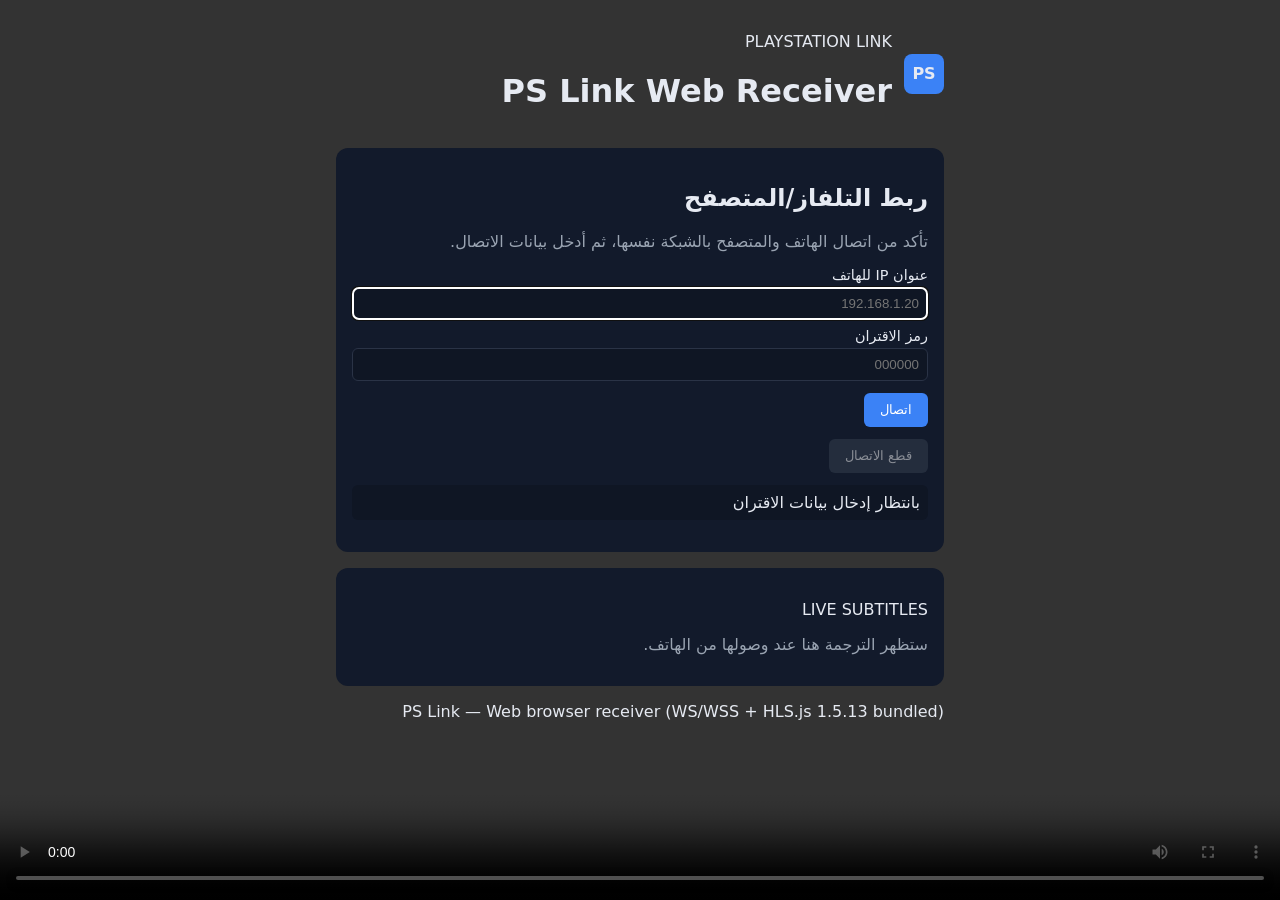
<file: receivers/web/index.html>
<!doctype html>
<html lang="ar" dir="rtl">
<head>
<meta charset="utf-8">
<meta name="viewport" content="width=device-width,initial-scale=1,maximum-scale=1">
<meta name="color-scheme" content="dark">
<title>PS Link Web Receiver</title>
<link rel="stylesheet" href="app.css">
<script src="pslink-client.js"></script>
<script src="vendor/hls.min.js"></script>
<script src="media-player.js"></script>
<script src="../shared/pslink-spatial-captions.js"></script>
<script defer src="app.js"></script>
</head>
<body data-platform="web">
<div id="video-stage" aria-label="PS Link game video">
  <video id="game-video" playsinline controls></video>
</div>
<main class="shell">
<header class="header">
  <div class="brand-mark">PS</div>
  <div>
    <p class="eyebrow">PLAYSTATION LINK</p>
    <h1>PS Link Web Receiver</h1>
  </div>
</header>

<section class="pair-card">
  <h2>ربط التلفاز/المتصفح</h2>
  <p class="muted">تأكد من اتصال الهاتف والمتصفح بالشبكة نفسها، ثم أدخل بيانات الاتصال.</p>

  <form id="pairing-form">
    <label for="host">عنوان IP للهاتف</label>
    <input id="host" name="host" type="text"
      inputmode="decimal" autocomplete="off"
      placeholder="192.168.1.20" required>

    <label for="code">رمز الاقتران</label>
    <input id="code" name="code" type="text"
      inputmode="numeric" maxlength="20"
      autocomplete="off" placeholder="000000" required>

    <button id="connect" type="submit">اتصال</button>
  </form>

  <button id="disconnect" class="secondary" type="button" disabled>
    قطع الاتصال
  </button>

  <p id="status" data-state="info" role="status" aria-live="polite">
    بانتظار إدخال بيانات الاقتران
  </p>
</section>

<section class="subtitle-card" aria-live="polite">
  <p class="eyebrow">LIVE SUBTITLES</p>

  <div id="subtitle" hidden>
    <h2 id="game">PS Link</h2>
    <p id="source" class="source"></p>
    <p id="translation" class="translation"></p>
  </div>

  <p id="empty-subtitle" class="muted">
    ستظهر الترجمة هنا عند وصولها من الهاتف.
  </p>

  <div id="captions" class="captions"></div>

  <p id="media-notice" class="notice" hidden>
    وصلت بيانات الوسائط؛ بانتظار رابط تشغيل HLS من الهاتف.
  </p>
</section>

<footer>PS Link — Web browser receiver (WS/WSS + HLS.js 1.5.13 bundled)</footer>
</main>
<script src="../shared/tv-remote.js"></script>
</body>
</html>
</file>
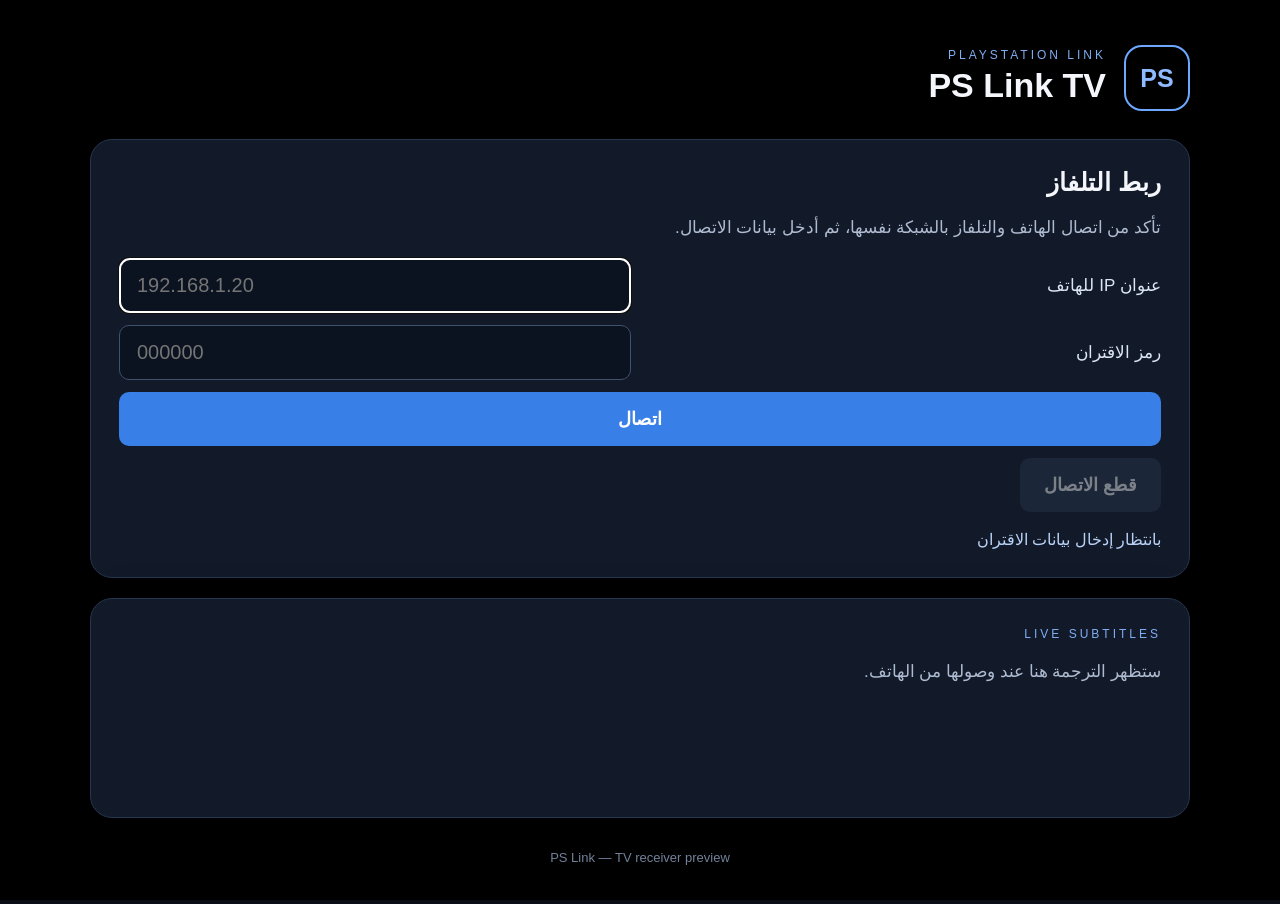
<file: receivers/webos/index.html>
<!doctype html>
<html lang="ar" dir="rtl">
<head>
<meta charset="utf-8">
<meta name="viewport" content="width=device-width,initial-scale=1,maximum-scale=1">
<meta name="color-scheme" content="dark">
<title>PS Link TV</title>
<link rel="stylesheet" href="app.css">
<script src="pslink-client.js"></script>
<script src="media-player.js"></script>
<script src="shared/pslink-spatial-captions.js"></script>
<script defer src="app.js"></script>
</head>
<body data-platform="webos">
<video id="game-video" playsinline autoplay></video>
<main class="shell">
<header class="header">
  <div class="brand-mark">PS</div>
  <div>
    <p class="eyebrow">PLAYSTATION LINK</p>
    <h1>PS Link TV</h1>
  </div>
</header>

<section class="pair-card">
  <h2>ربط التلفاز</h2>
  <p class="muted">تأكد من اتصال الهاتف والتلفاز بالشبكة نفسها، ثم أدخل بيانات الاتصال.</p>

  <form id="pairing-form">
    <label for="host">عنوان IP للهاتف</label>
    <input id="host" name="host" type="text"
      inputmode="decimal" autocomplete="off"
      placeholder="192.168.1.20" required>

    <label for="code">رمز الاقتران</label>
    <input id="code" name="code" type="text"
      inputmode="numeric" maxlength="20"
      autocomplete="off" placeholder="000000" required>

    <button id="connect" type="submit">اتصال</button>
  </form>

  <button id="disconnect" class="secondary" type="button" disabled>
    قطع الاتصال
  </button>

  <p id="status" data-state="info" role="status" aria-live="polite">
    بانتظار إدخال بيانات الاقتران
  </p>
</section>

<section class="subtitle-card" aria-live="polite">
  <p class="eyebrow">LIVE SUBTITLES</p>

  <div id="subtitle" hidden>
    <h2 id="game">PS Link</h2>
    <p id="source" class="source"></p>
    <p id="translation" class="translation"></p>
  </div>

  <p id="empty-subtitle" class="muted">
    ستظهر الترجمة هنا عند وصولها من الهاتف.
  </p>

  <div id="captions" class="captions"></div>

  <p id="media-notice" class="notice" hidden>
    وصلت بيانات الوسائط؛ بانتظار رابط تشغيل HLS من الهاتف.
  </p>
</section>

<footer>PS Link — TV receiver preview</footer>
</main>
<script src="shared/tv-remote.js"></script>
</body>
</html>
</file>
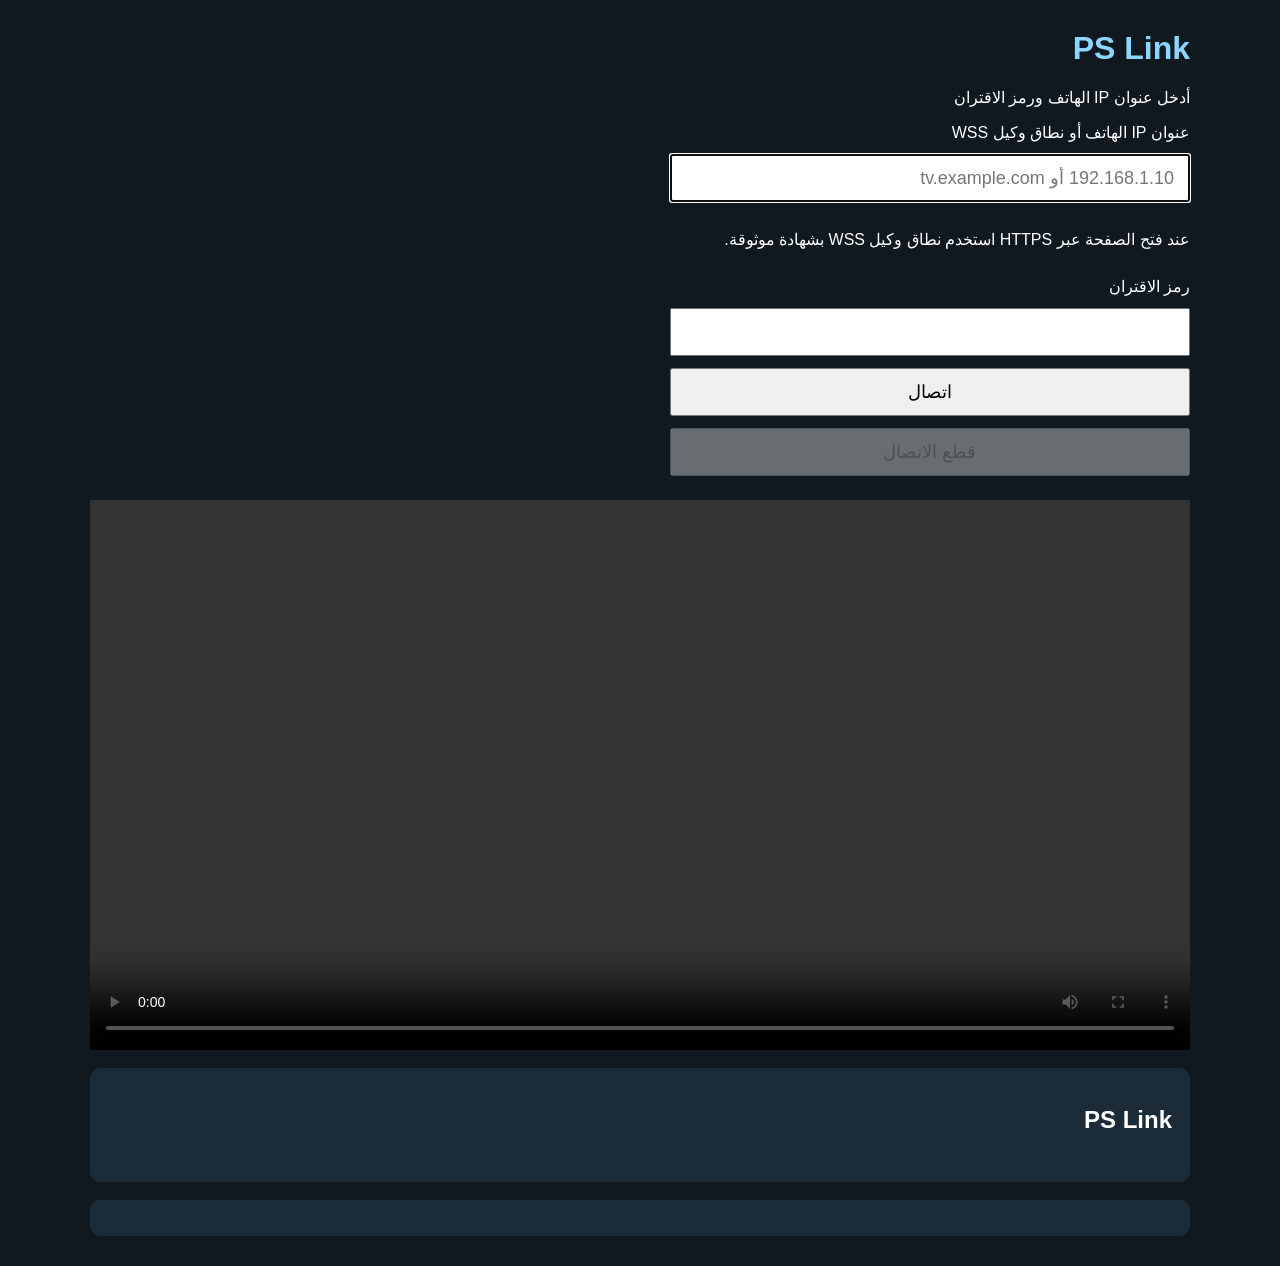
<file: receivers/xbox-edge/index.html>
<!doctype html>
<html lang="ar" dir="rtl">
<head>
  <meta charset="utf-8">
  <meta name="viewport" content="width=device-width,initial-scale=1">
  <meta name="theme-color" content="#101820">
  <title>PS Link - Xbox Edge</title>
  <link rel="stylesheet" href="app.css">
</head>
<body>
  <main>
    <h1>PS Link</h1>
    <p id="status">أدخل عنوان IP الهاتف ورمز الاقتران</p>

    <form id="pairing-form">
      <label for="host">عنوان IP الهاتف أو نطاق وكيل WSS</label>
      <input id="host" required autocomplete="off" placeholder="192.168.1.10 أو tv.example.com">
      <!-- PSLINK_XBOX_WSS_HELP_V1 -->
      <p>عند فتح الصفحة عبر HTTPS استخدم نطاق وكيل WSS بشهادة موثوقة.</p>

      <label for="code">رمز الاقتران</label>
      <input id="code" required inputmode="numeric" maxlength="12">

      <button id="connect" type="submit">اتصال</button>
      <button id="disconnect" type="button" disabled>قطع الاتصال</button>
    </form>

    <video id="video" controls autoplay playsinline></video>
    <section id="subtitle">
      <h2 id="game">PS Link</h2>
      <p id="translation"></p>
    </section>
    <section id="captions"></section>
  </main>

  <script src="vendor/hls.min.js"></script>
  <script src="pslink-client.js"></script>
  <script src="../shared/pslink-spatial-captions.js"></script>
  <script src="app.js"></script>
<script src="../shared/tv-remote.js"></script>
</body>
</html>
</file>
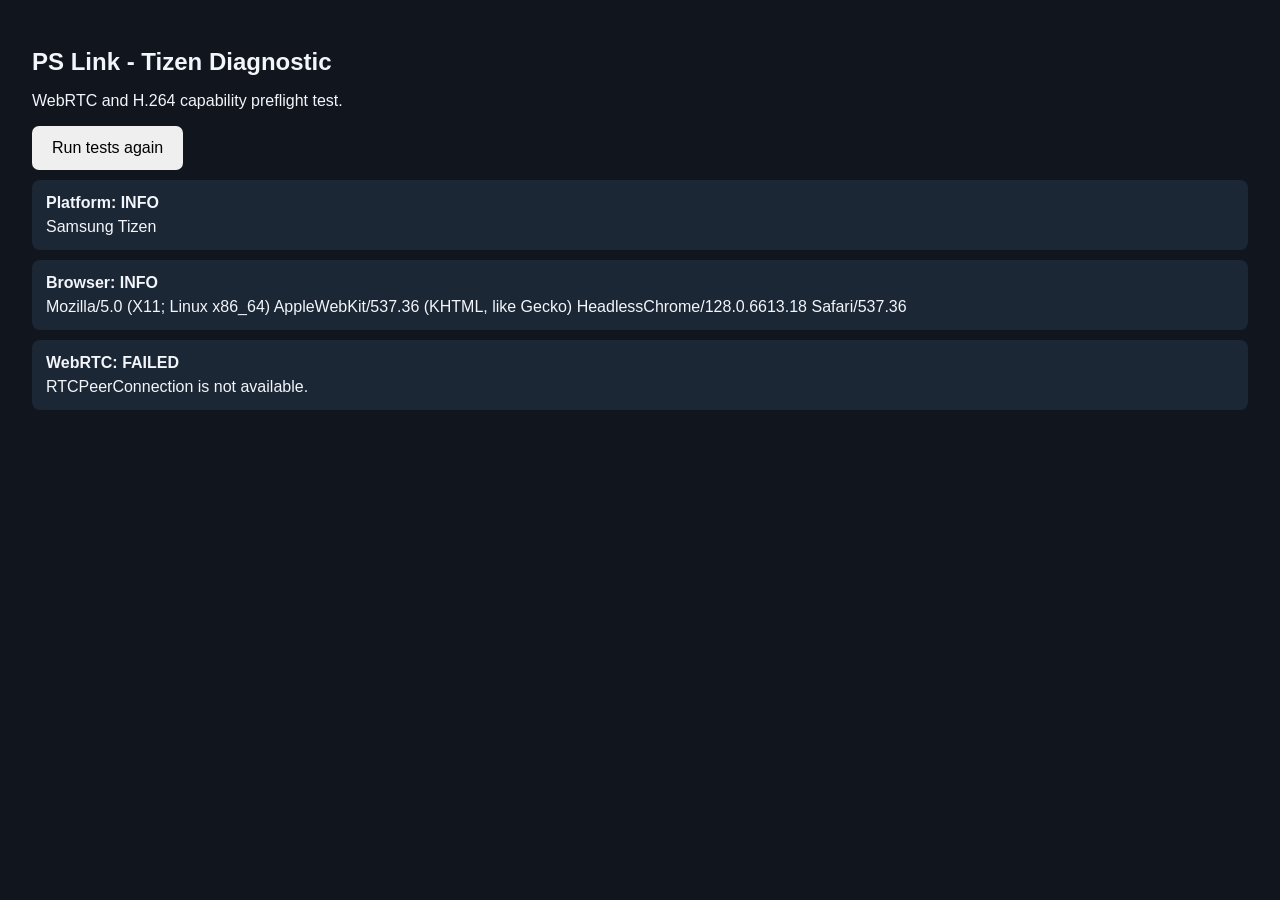
<file: receivers/tizen/webrtc-diagnostic.html>
<!DOCTYPE html>
<html>
<head>
<meta charset="utf-8">
<meta name="viewport" content="width=device-width, initial-scale=1">
<title>PS Link - Tizen WebRTC Diagnostic</title>
<style>
body{font-family:Arial,sans-serif;background:#10151e;color:#f2f5fa;padding:24px}
h1{font-size:24px}
.result{background:#1c2735;padding:14px;margin:10px 0;border-radius:8px;overflow-wrap:anywhere}
.result strong{display:block;margin-bottom:6px}
button{padding:13px 20px;font-size:16px;border:0;border-radius:7px}
</style>
</head>
<body data-platform="Samsung Tizen">
<h1>PS Link - Tizen Diagnostic</h1>
<p>WebRTC and H.264 capability preflight test.</p>
<button id="run">Run tests</button>
<div id="results"></div>
<script src="webrtc-diagnostic.js"></script>
</body>
</html>
</file>
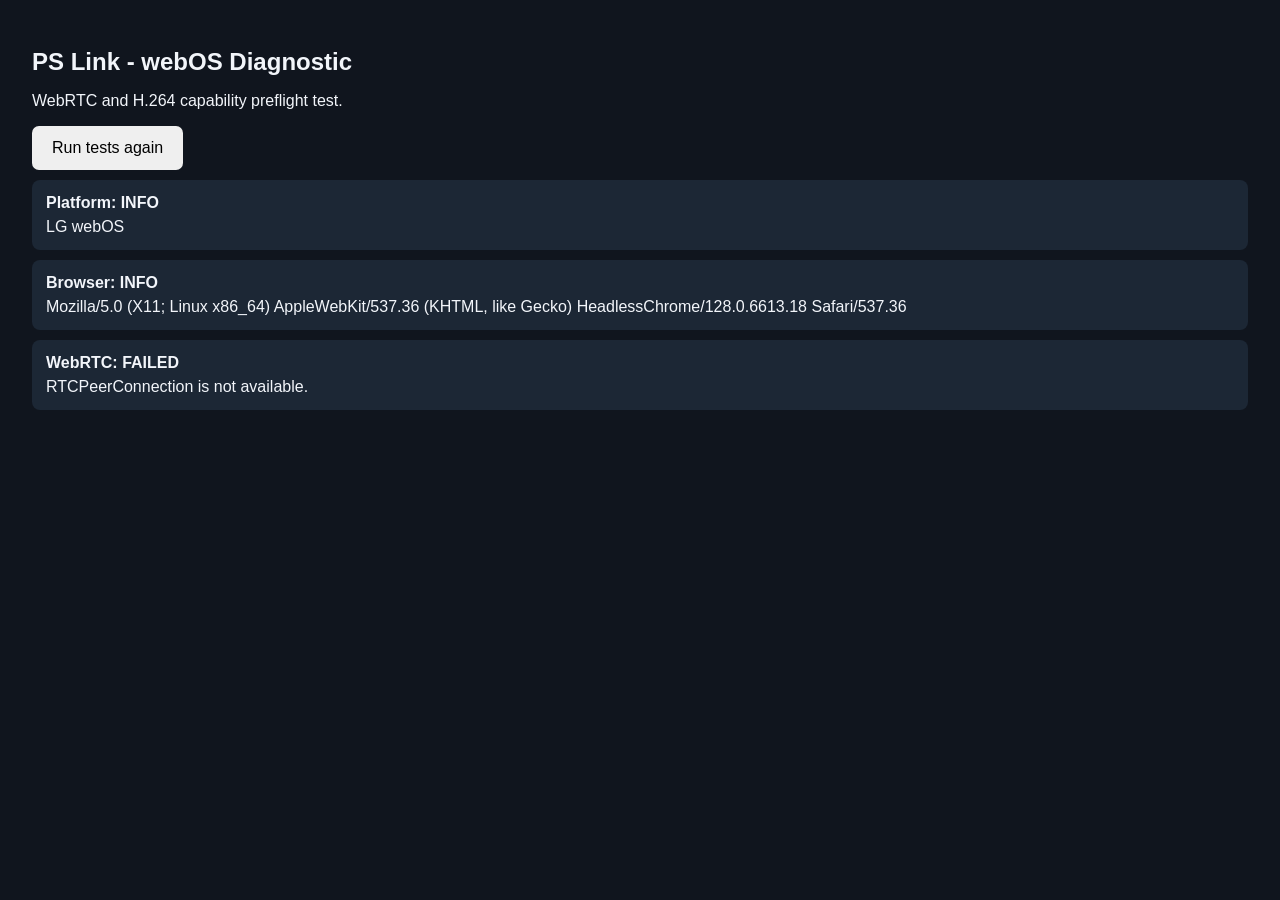
<file: receivers/webos/webrtc-diagnostic.html>
<!DOCTYPE html>
<html>
<head>
<meta charset="utf-8">
<meta name="viewport" content="width=device-width, initial-scale=1">
<title>PS Link - webOS WebRTC Diagnostic</title>
<style>
body{font-family:Arial,sans-serif;background:#10151e;color:#f2f5fa;padding:24px}
h1{font-size:24px}
.result{background:#1c2735;padding:14px;margin:10px 0;border-radius:8px;overflow-wrap:anywhere}
.result strong{display:block;margin-bottom:6px}
button{padding:13px 20px;font-size:16px;border:0;border-radius:7px}
</style>
</head>
<body data-platform="LG webOS">
<h1>PS Link - webOS Diagnostic</h1>
<p>WebRTC and H.264 capability preflight test.</p>
<button id="run">Run tests</button>
<div id="results"></div>
<script src="webrtc-diagnostic.js"></script>
</body>
</html>
</file>
<file: receivers/web/app.css>
/* SPDX-License-Identifier: AGPL-3.0-only */
:root {
  --bg: #0b1220;
  --card: #121a2b;
  --text: #e6eaf2;
  --muted: #9aa4b2;
  --accent: #3b82f6;
  --danger: #ef4444;
}
* { box-sizing: border-box; }
body { margin: 0; font-family: system-ui, sans-serif; background: var(--bg); color: var(--text); }
#video-stage { position: fixed; inset: 0; z-index: 0; }
#game-video { width: 100%; height: 100%; object-fit: contain; background: #000; }
.shell { position: relative; z-index: 2; max-width: 640px; margin: 0 auto; padding: 1rem; pointer-events: none; }
.shell button, .shell input, .shell form, .shell .pair-card, .shell .subtitle-card { pointer-events: auto; }
.header { display: flex; align-items: center; gap: .75rem; margin-bottom: 1rem; }
.brand-mark { width: 40px; height: 40px; border-radius: 8px; background: var(--accent); display: grid; place-items: center; font-weight: 700; }
.pair-card, .subtitle-card { background: var(--card); border-radius: 12px; padding: 1rem; margin-bottom: 1rem; }
label { display: block; margin: .5rem 0 .25rem; font-size: .9rem; }
input { width: 100%; padding: .5rem; border-radius: 6px; border: 1px solid #2a3346; background: #0f1624; color: var(--text); }
button { margin-top: .75rem; padding: .6rem 1rem; border: none; border-radius: 6px; background: var(--accent); color: #fff; cursor: pointer; }
button.secondary { background: #374151; }
button:disabled { opacity: .5; cursor: not-allowed; }
#status { margin-top: .75rem; padding: .5rem; border-radius: 6px; background: #0f1624; }
#status[data-state="error"] { background: #3b1212; color: #fca5a5; }
.captions { white-space: pre-line; margin-top: .5rem; }
.notice { color: var(--muted); font-size: .85rem; }
.muted { color: var(--muted); }
</file>
<file: receivers/webos/app.css>
:root {
  color-scheme: dark;
  font-family: Arial, sans-serif;
  background: #090d16;
  color: #f4f6fb;
}
* { box-sizing: border-box; }
body {
  margin: 0;
  min-height: 100vh;
  background: radial-gradient(ellipse at 50% 0,#17243a 0,#090d16 65%);
}
.shell {
  width: min(1100px,92vw);
  margin: 0 auto;
  padding: 5vh 0 3vh;
}
.header {
  display: flex;
  align-items: center;
  gap: 18px;
  margin-bottom: 28px;
}
.brand-mark {
  width: 66px;
  height: 66px;
  border: 2px solid #6da8ff;
  border-radius: 18px;
  display: grid;
  place-items: center;
  font-size: 25px;
  font-weight: 800;
  color: #8ebaff;
}
h1 { font-size: 34px; margin: 4px 0; }
h2 { font-size: 25px; margin: 0 0 14px; }
.eyebrow {
  letter-spacing: 3px;
  color: #80aef2;
  font-size: 12px;
  margin: 0;
}
.pair-card,.subtitle-card {
  background: #121a29;
  border: 1px solid #26364e;
  border-radius: 22px;
  padding: 28px;
  margin-bottom: 20px;
  box-shadow: 0 18px 50px #0005;
}
.muted {
  color: #aebbd0;
  font-size: 17px;
  line-height: 1.6;
}
form {
  display: grid;
  grid-template-columns: 1fr 1fr;
  gap: 12px 18px;
  align-items: center;
}
label { font-size: 17px; color: #dbe5f5; }
input {
  width: 100%;
  padding: 15px 17px;
  border-radius: 10px;
  border: 1px solid #40516c;
  background: #0b1220;
  color: white;
  font-size: 20px;
  direction: ltr;
  text-align: left;
}
button {
  border: 0;
  border-radius: 10px;
  padding: 15px 24px;
  background: #397fe8;
  color: white;
  font-size: 18px;
  font-weight: 700;
  cursor: pointer;
  min-height: 54px;
}
form button { grid-column: 1/-1; }
button:disabled { opacity: .45; }
button.secondary {
  margin-top: 12px;
  background: #29374c;
}
#status {
  font-size: 16px;
  margin: 18px 0 0;
  color: #b9d2f7;
}
#status[data-state=error] { color: #ff9c9c; }
.subtitle-card { min-height: 220px; }
#game { color: #9ebef0; }
.source { color: #c5cedd; font-size: 22px; }
.translation {
  font-size: 32px;
  line-height: 1.5;
  font-weight: 700;
  color: #fff;
}
.captions {
  font-size: 25px;
  line-height: 1.5;
  text-align: center;
  color: #fff;
}
.caption-line { padding: 4px; }
.notice {
  color: #ffd18b;
  font-size: 15px;
  border-top: 1px solid #4b3d2b;
  padding-top: 12px;
}
footer {
  text-align: center;
  color: #72819a;
  padding: 12px;
  font-size: 13px;
}
[hidden] { display: none !important; }
@media(max-width:700px) {
  form { grid-template-columns: 1fr; }
  .shell { padding-top: 24px; }
  .pair-card,.subtitle-card { padding: 20px; }
  .translation { font-size: 25px; }
}


/* Native HLS playback surface. Existing subtitle UI remains above it. */
#video-stage,
#game-video {
  position: fixed;
  inset: 0;
  width: 100vw;
  height: 100vh;
  border: 0;
  object-fit: contain;
  background: #000;
  z-index: 0;
}
#video-stage object {
  width: 100%;
  height: 100%;
  border: 0;
}
.shell {
  position: relative;
  z-index: 2;
  pointer-events: none;
}
.shell button,
.shell input,
.shell form,
.shell .pair-card,
.shell .subtitle-card {
  pointer-events: auto;
}


/* PSLINK_SPATIAL_CAPTIONS_CSS_V1 */
.pslink-caption-box {
  font-family: Arial, sans-serif;
  white-space: normal;
  overflow-wrap: anywhere;
}

/* PSLINK_WEBOS_PLAYBACK_MODE_V1 */
body.is-playing {
  overflow: hidden;
  background: #000;
}

body.is-playing .header,
body.is-playing footer,
body.is-playing #pairing-form,
body.is-playing .pair-card > h2,
body.is-playing .pair-card > .muted,
body.is-playing #empty-subtitle {
  display: none !important;
}

body.is-playing .shell {
  position: fixed;
  inset: auto 3vw 2vh;
  width: auto;
  margin: 0;
  padding: 0;
  display: flex;
  flex-direction: column;
}

body.is-playing .subtitle-card {
  min-height: 0;
  padding: 0;
  margin: 0 0 12px;
  background: transparent;
  border: 0;
  box-shadow: none;
}

body.is-playing .subtitle-card > .eyebrow {
  display: none;
}

body.is-playing #subtitle {
  padding: 12px 18px;
  border-radius: 12px;
  background: rgba(9, 13, 22, .82);
}

body.is-playing .source {
  font-size: clamp(16px, 1.8vw, 24px);
  margin: 4px 0;
}

body.is-playing .translation {
  font-size: clamp(22px, 3vw, 42px);
  line-height: 1.35;
}

body.is-playing .captions {
  font-size: clamp(18px, 2.4vw, 32px);
}

body.is-playing .pair-card {
  display: flex;
  align-items: center;
  gap: 12px;
  margin: 0;
  padding: 0;
  background: transparent;
  border: 0;
  box-shadow: none;
}

body.is-playing button.secondary {
  margin: 0;
}

body.is-playing #status {
  margin: 0;
  padding: 8px 12px;
  border-radius: 8px;
  background: rgba(18, 26, 41, .88);
}
</file>
<file: receivers/xbox-edge/app.css>
* { box-sizing: border-box; }
body {
  margin: 0;
  background: #101820;
  color: #fff;
  font-family: Arial, sans-serif;
}
main {
  width: min(1100px, 94%);
  margin: 30px auto;
}
h1 { color: #8bd5ff; }
form {
  display: grid;
  gap: 12px;
  max-width: 520px;
  margin-bottom: 24px;
}
input, button {
  min-height: 48px;
  padding: 10px 14px;
  font-size: 18px;
}
button { cursor: pointer; }
video {
  display: block;
  width: 100%;
  max-height: 65vh;
  background: #000;
}
#subtitle, #captions {
  margin-top: 18px;
  padding: 18px;
  background: #1c2b38;
  border-radius: 10px;
}
#translation { font-size: 30px; }
</file>
